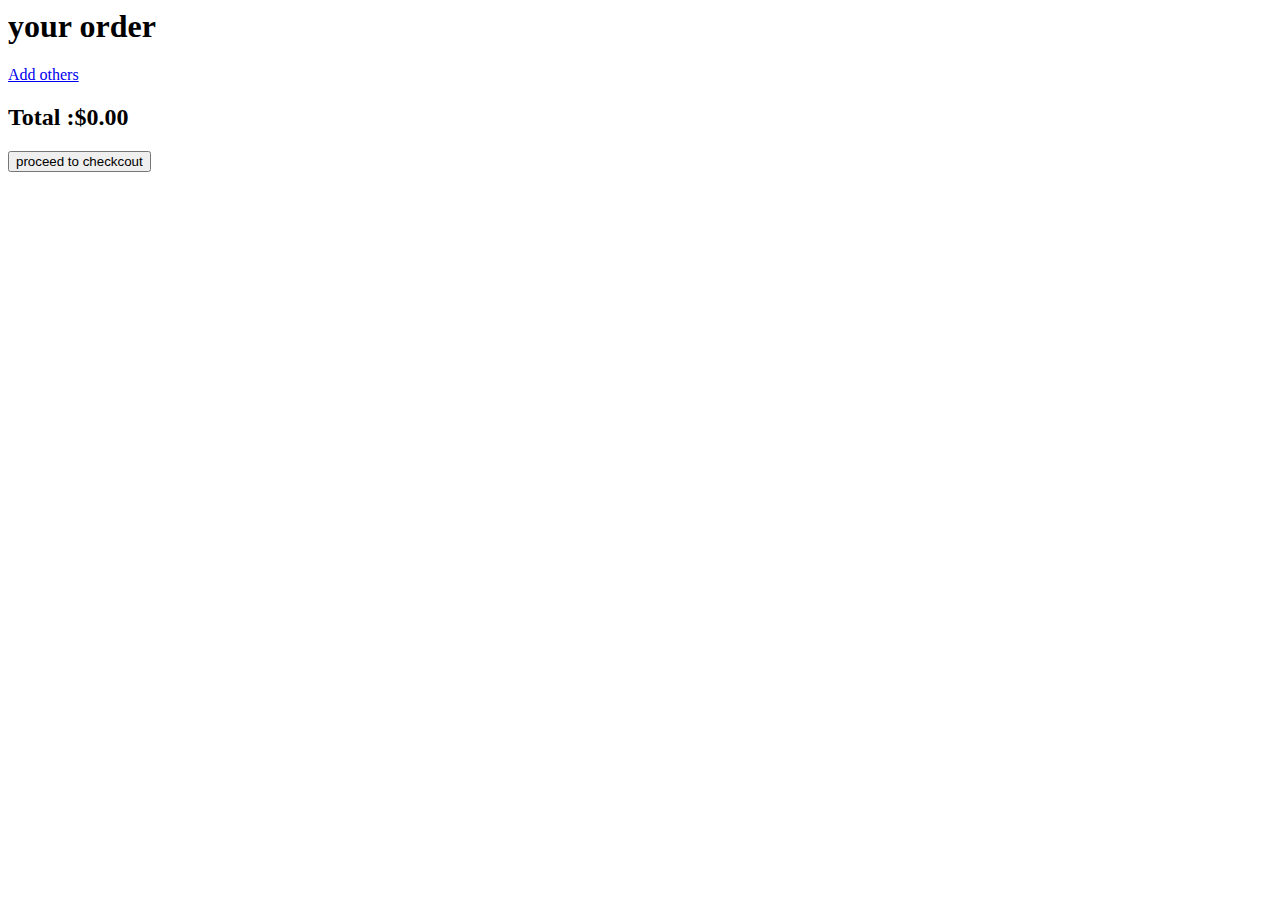
<file: htmlfiles/cart.html>
<html>
    <head>
        <title>Contain Cart</title>
        <link rel="stylesheet" href="../css/">
    </head>
    <body>
        <header>
        <h1>your order</h1>
        
        <a href="index.html">Add others</a>
        </header>


        <section class="cart-items">

        </section>

        <div class="cart-total">
            <h2>Total :$<span id ="cart-total-price " >0.00</span></h2>
            <button id="checkout-btn">proceed to checkcout</button>
        </div>


    </body>
</html>
</file>
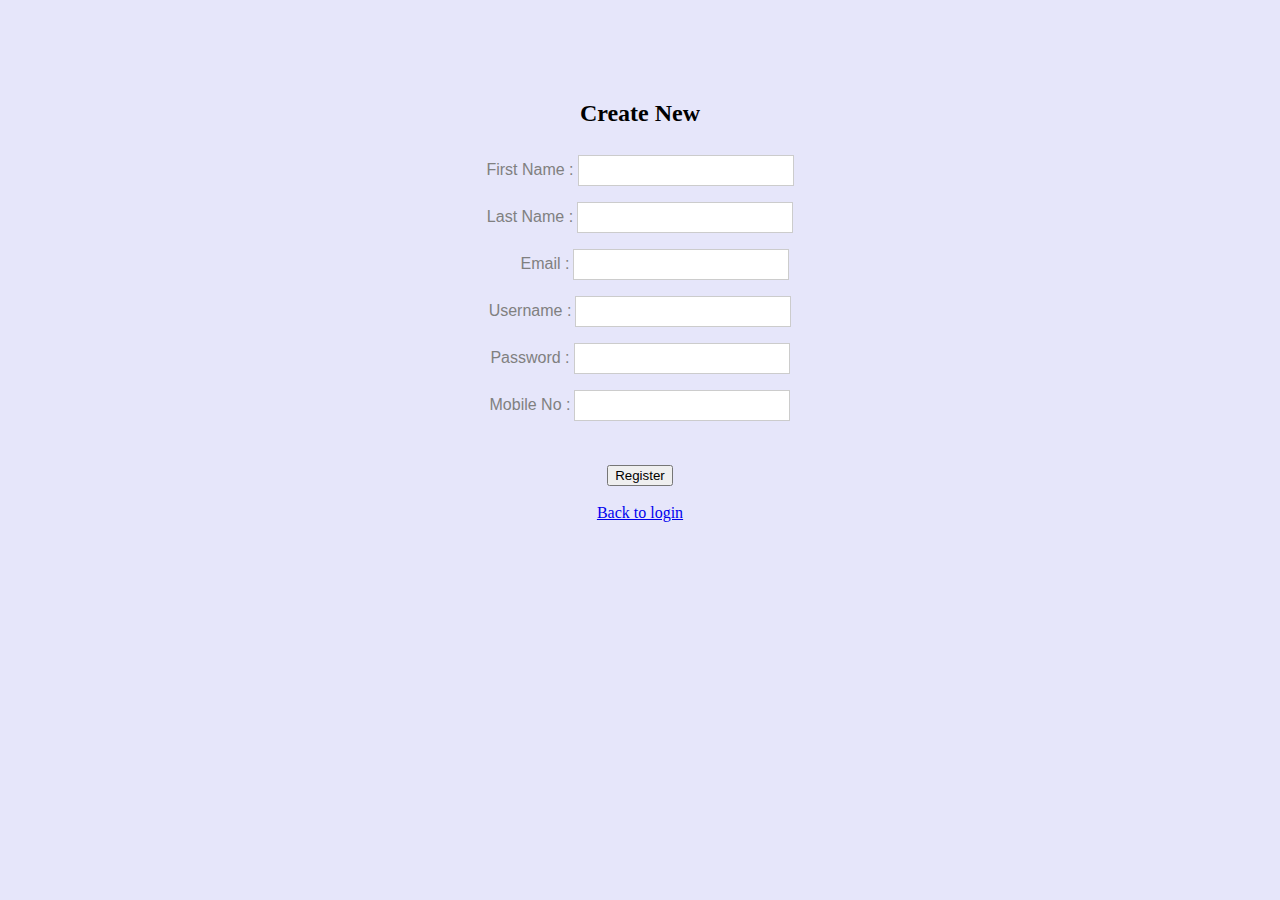
<file: htmlfiles/newac.html>
<!DOCTYPE html>
<html>
<head>
<meta charset="ISO-8859-1">
<title> Registration form</title>
<link rel="stylesheet" type="text/css" href="../css/newac.css">
<script type="text/javascript">
    function displaymessage()
    {
        alert("Congratulations! you have successfully registered");
         
    }
  </script>
</head>
 
<body bgcolor="#E6E6FA">
 
<form name="regi" action="register1.jsp" method="post">
<h2>Create New</h2>
 
<label for="r1" id="fn">First Name :</label>
<input type="text" name="fname" id="r1"><br/>
 
<label  for="r2" id="ln">Last Name :</label>
<input type="text" name="lname" id="r2"><br/>

<label  for="r5" id="em">Email :</label>
<input type="text" name="email" id="r5"><br/>
 
 
<label  for="r3" id="un">Username :</label>
<input type="text" name="uname" id="r3"><br/>
 
<label  for="r4" id="pwd">Password :</label>
<input type="password" name="pass" id="r4"><br/>
 

<label  for="r6" id="mn">Mobile No :</label>
<input type="text" name="mno" id="r6"><br/>
 
<br/><br/>
 
<input type="submit" value="Register" class="btn" onclick="displaymessage()"/>
<br><br>
<a href="login.html">Back to login</a>

 
</form>
 

</script>
 
</body>
</html>
</file>
<file: css/newac.css>
body{
    margin: 100px;
    text-align: center;
    
    }
     
    input[type=text],[type=password],[type=number]{
    width: 20%;
    margin: 8px 0;
    padding: 7px 10px;
    display: inline-block;
    border:1px solid #ccc;
    box-sizing: border-box;
    }

    button{
    background-color:#4CAF50;
    width: 10%;
    padding: 9px 5px;
    margin:5px 0;
    cursor:pointer;
    border:none;
    color:#ffffff;
    margin-left: 80px;
    }
     
    button:hover{
    opacity:0.8;
    }
     
    #fn,#ln,#un,#pwd,#em,#mn,#fm,#cy{
    font-family:'Lato', sans-serif;
    color: gray;
    }
     
    #em{
    margin-left:30px;
    }
</file>
